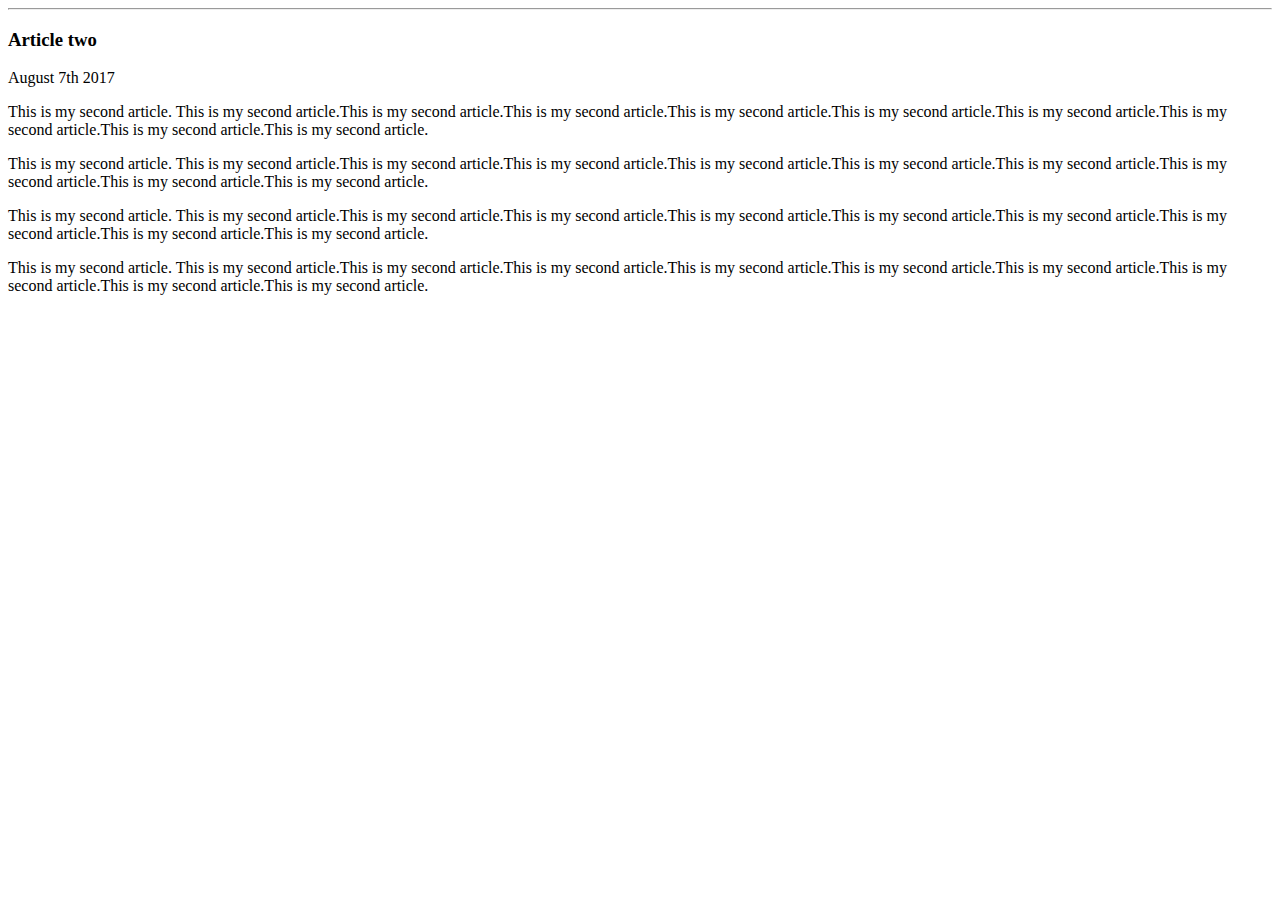
<file: article-two.html>
<html>
    <head>
        <title>
            Article Two| Dhruv Ram 
        </title>
    </head>
    <body>
        <a href='/' Home></a>
        <hr/>
        <h3>
            Article two
        </h3>
        <div>
            August 7th 2017
        </div>
        <div>
            <p>
                This is my second article. This is my second article.This is my second article.This is my second article.This is my second article.This is my second article.This is my second article.This is my second article.This is my second article.This is my second article.
            </p>
            <p>
                This is my second article. This is my second article.This is my second article.This is my second article.This is my second article.This is my second article.This is my second article.This is my second article.This is my second article.This is my second article.
            </p>
            <p>
                This is my second article. This is my second article.This is my second article.This is my second article.This is my second article.This is my second article.This is my second article.This is my second article.This is my second article.This is my second article.
            </p>
            <p>
                This is my second article. This is my second article.This is my second article.This is my second article.This is my second article.This is my second article.This is my second article.This is my second article.This is my second article.This is my second article.
            </p>
        </div>
        </body>
    </html>
</file>
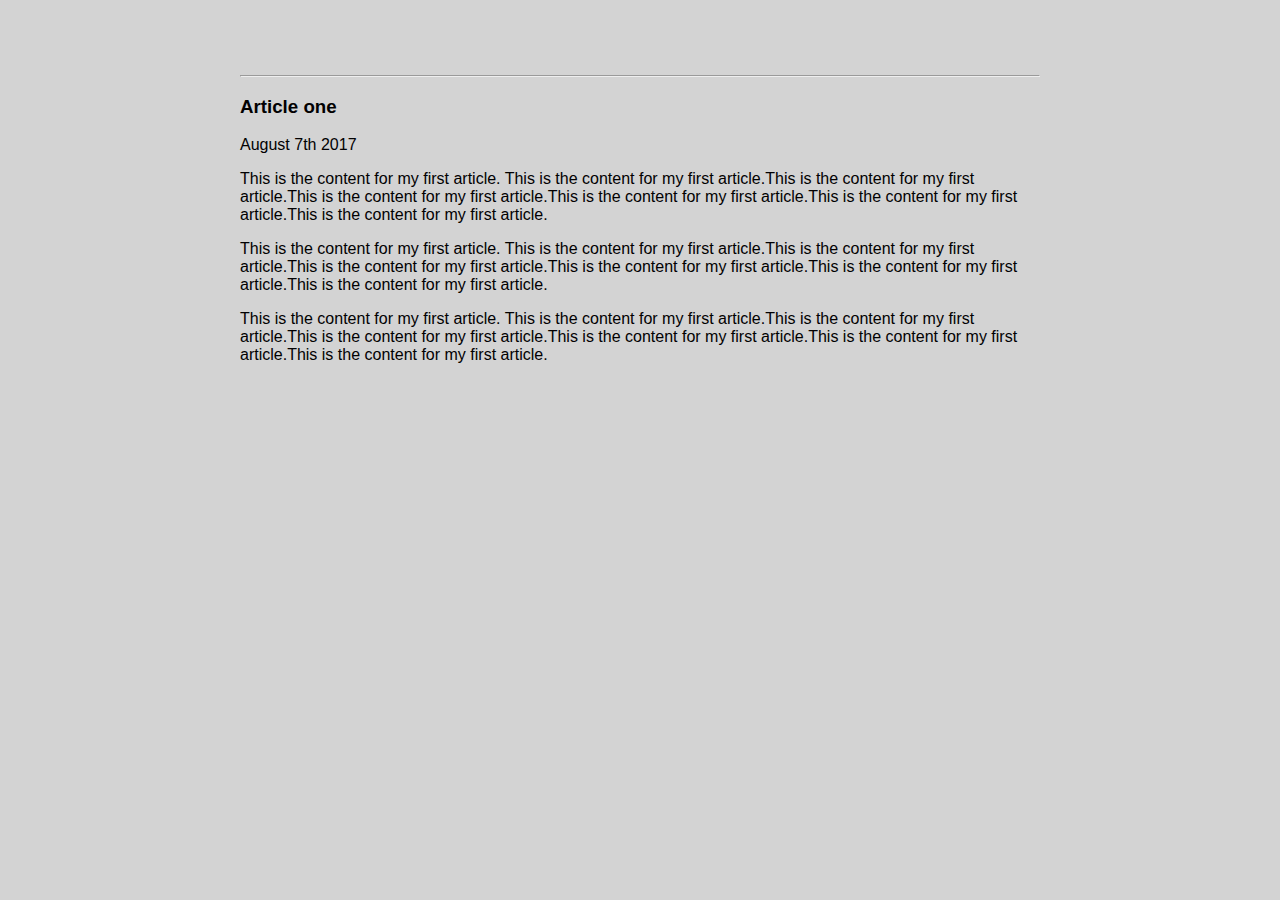
<file: ui/article-one.html>
<html>
     <head>
         <title>
             Article one | Dhruv Ram
         </title>
          <link href="/ui/style.css" rel="stylesheet" />
         </head>
     <body>
         <div class="container">
         <div>
             <a href="/" Home></a>
         </div>
         <hr/>
         <h3>
             Article one
         </h3>
         <div>
             August 7th 2017
         </div>
         <div>
             <p>
                 This is the content for my first article. This is the content for my first article.This is the content for my first article.This is the content for my first article.This is the content for my first article.This is the content for my first article.This is the content for my first article.
             </p>
              <p>
                 This is the content for my first article. This is the content for my first article.This is the content for my first article.This is the content for my first article.This is the content for my first article.This is the content for my first article.This is the content for my first article.
             </p>
              <p>
                 This is the content for my first article. This is the content for my first article.This is the content for my first article.This is the content for my first article.This is the content for my first article.This is the content for my first article.This is the content for my first article.
             </p>
        </div>
        </div>
        </body>
        </html>
</file>
<file: ui/style.css>
body {
    font-family: sans-serif;
    background-color: lightgrey;
    margin-top: 75px;
}

.center {
    text-align: center;
}

.text-big {
    font-size: 300%;
}

.bold {
    font-weight: bold;
}

.img-medium {
    height: 200px;
}
.container {
max-width: 800px;
margin: 0 auto;
color: #020102;
font-family: sans-serif;
 }
</file>
